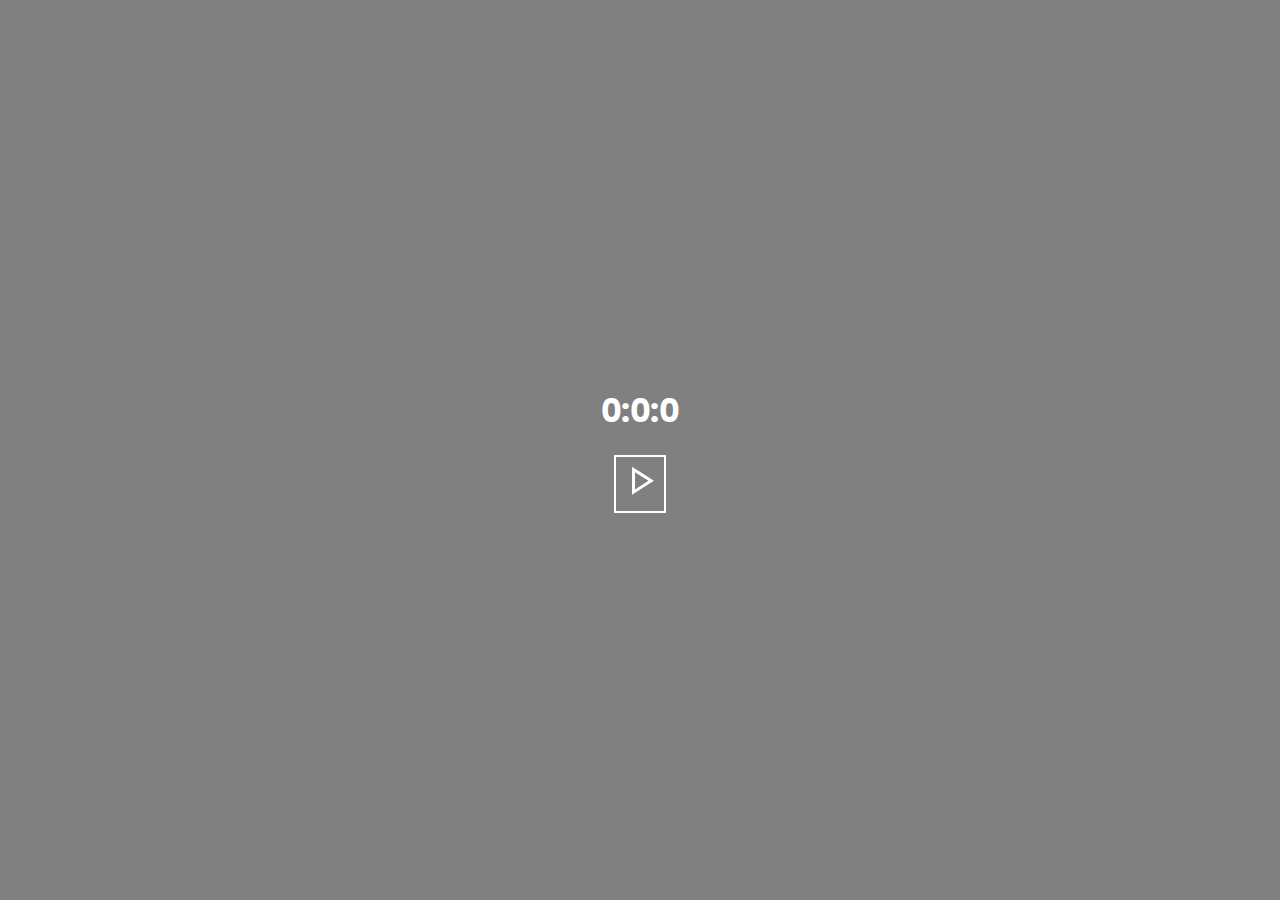
<file: apps/clock.html>
<!DOCTYPE html>
<html lang="en">
  <head>
    <meta charset="UTF-8" />
    <meta http-equiv="X-UA-Compatible" content="IE=edge" />
    <meta name="viewport" content="width=device-width, initial-scale=1.0" />
    <title>Document</title>
    <link rel="stylesheet" href="../apps.style/clock.css" />
  </head>
  <body>
    <h1 id="time">0:0:0</h1>

    <button id="play"><img src="../images/play.svg" alt="" /></button>
    <button id="pause"><img src="../images/pause.svg" alt="" /></button>
    <button id="end"><img src="../images/stop.svg" alt="" /></button>
    <button id="continue"><img src="../images/play.svg" alt="" /></button>

    <script src="../apps=js/clock.js"></script>
  </body>
</html>
</file>
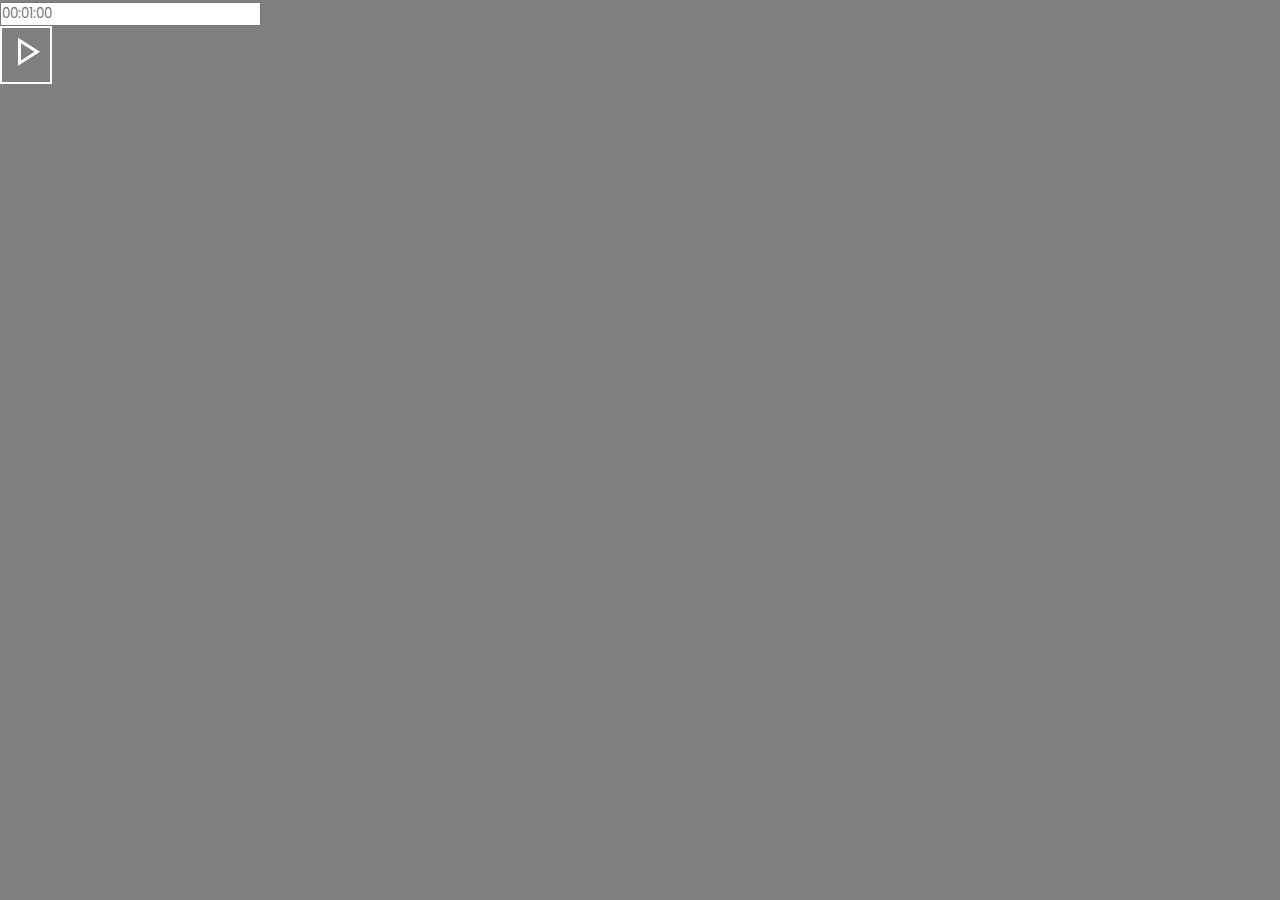
<file: apps/timer.html>
<!DOCTYPE html>
<html lang="en">
  <head>
    <meta charset="UTF-8" />
    <meta http-equiv="X-UA-Compatible" content="IE=edge" />
    <meta name="viewport" content="width=device-width, initial-scale=1.0" />
    <title>Document</title>
    <link rel="stylesheet" href="../apps.style/timer.css" />
  </head>
  <body>
    <input  placeholder="00:01:00" id="time" type="text" />

    <p id="answer"></p>

    <button id="plays"><img src="../images/play.svg" alt="" /></button>
    <button id="pause"><img src="../images/pause.svg" alt="" /></button>
    <button id="stop"><img src="../images/stop.svg" alt="" /></button>
    <button id="play"><img src="../images/play.svg" alt="" /></button>

    <script src="../apps=js/timer.js"></script>
  </body>
</html>
</file>
<file: apps.style/clock.css>
@import url('https://fonts.googleapis.com/css2?family=Poppins&display=swap');

* {
    margin: 0;
    padding: 0;
    font-family: 'Poppins', sans-serif !important;
}

#pause,
#end,
#continue {
    display: none;
}

body {
    background-color: grey;
}

h1 {
    color: white;
    padding-bottom: 20px;
}

button {
    background-color: grey;
    border: 2px solid white;
}   

body {
    height: 100vh;
    display: flex;
    flex-direction: column;
    justify-content: center;
    align-items: center;
}
</file>
<file: apps.style/timer.css>
@import url('https://fonts.googleapis.com/css2?family=Poppins&display=swap');

* {
    margin: 0;
    padding: 0;
    font-family: 'Poppins', sans-serif !important;
}

body {
    background-color: grey;
}

#pause,
#stop,
#play {
    display: none;
}

button {
    background-color: grey;
    border: 2px solid white;
}
</file>
